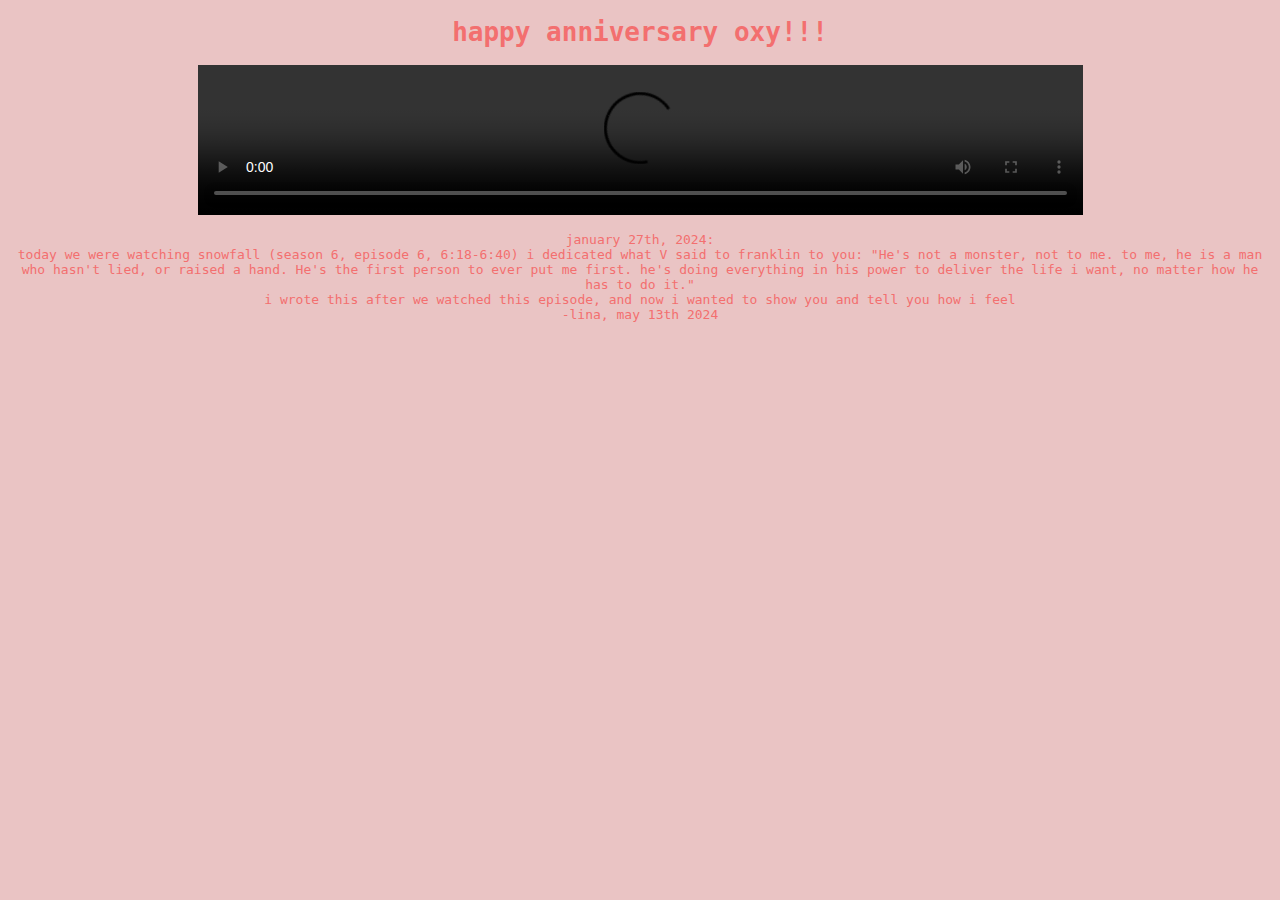
<file: anniversary.html>
<!DOCTYPE html>
<html>
    <head>
        <style>
            body {
                background-color: #EAC4C4;
            }
        </style>
        <title> happy anniversary!!</title>
        <link rel="stylesheet" href="./stylee.css">
    </head>
    <h1> 
    happy anniversary oxy!!!
    </h1>
        <body> 
            <center>
                <video width="70%" height="77%" controls>
                    <source src="c:\Users\Lina\Documents\ICT 22-23\RPReplay_Final1717004276.mp4">
                </video>
                <p> january 27th, 2024: <br>
                    today we were watching snowfall (season 6, episode 6, 6:18-6:40) i dedicated what V said to franklin to you: "He's not a monster, not to me. to me, he is a man who hasn't lied, or raised a hand. He's the first person to ever put me first. he's doing everything in his power to deliver the life i want, no matter how he has to do it."<br>
                i wrote this after we watched this episode, and now i wanted to show you and tell you how i feel 
            <br> -lina, may 13th 2024</p>
            </center>
        </body>
    
</html>
</file>
<file: stylee.css>
h1{
    color:#f36f6f;
    text-align:center;
    font-family:monospace;
}
h2{
    color:#f36f6f;
    text-align:center;
    font-family:monospace;
}

p{
    color:#f36f6f;
    text-align:center;
    font-family:monospace;
    font-size:medium;
}

img{
    width: 70%;
    height:77%;
}

.btn{
    background-color:#f36f6f;
    text-align:center;
    font-family:monospace;
    font-size:x-small;
    color: white;
    padding:10px 15px;
    border: none;
    border-radius:5px;
}
</file>
